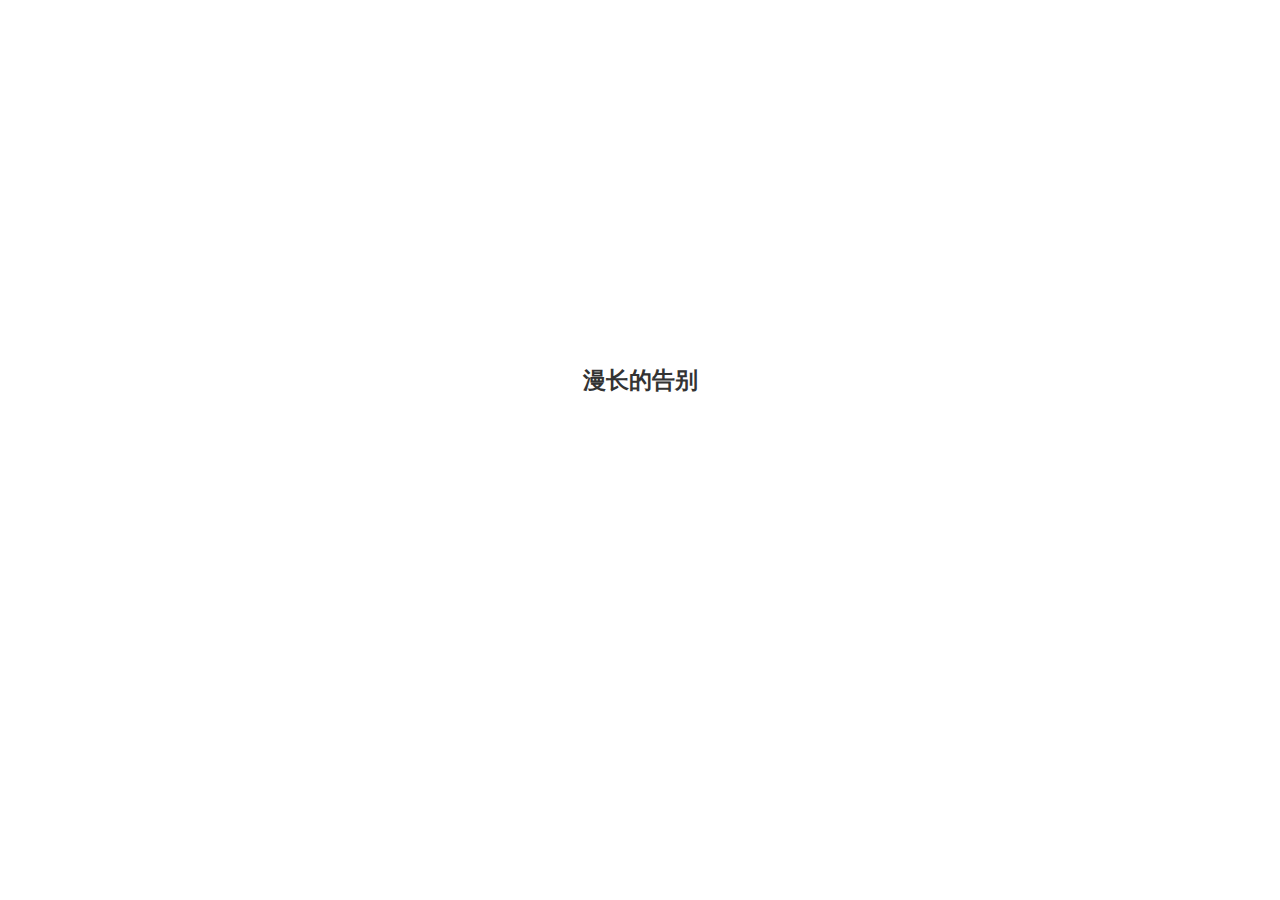
<file: index1.html>
<!DOCTYPE html>
<html lang="en">
<head>
    <meta charset="UTF-8">
    <meta name="viewport" content="width=device-width, initial-scale=1.0">
    <meta http-equiv="X-UA-Compatible" content="ie=edge">
    <title>作业</title>
    <style>
        * {
            margin: 0;
            padding: 0;
            box-sizing: border-box;
        }
        body,
        .item::before {
            background: url('https://www.myitmx.com/usr/themes/Mirages//images/crio-genia-1358402-unsplash.jpg') no-repeat center fixed;
            background-size: cover;
        }
        body {
            height: 100vh;
            width: 100vw;
            display: flex;
            justify-content: center;
            align-items: center;
        }
        .item {
            position: relative;
            width: 60%;
            height: auto;
            padding: 30px;
            border-radius: 10px;
            box-shadow: 0 0 5px 1px #fff;
            color: #fff;
            font-size: 15px;
            font-weight: lighter;
            line-height: 35px;
            overflow: hidden;
        }
        .item::before {
            content: '';
            display: block;
            position: absolute;
            z-index: -1;
            top: 0;
            left: 0;
            right: 0;
            bottom: 0;
            margin: -20px;
            filter: blur(10px);
        }
        h2 {
            text-align:center;
            color:#333;
        }
        p {
            font-size:18px;
            color:#FFFFFF;
            text-decoration:underline;
        }
    </style>
</head>
<body>
    <div class="item">
        <h2>漫长的告别</h2>
        <p>他转身走出去。我望着门关上。我聆听他的脚步顺着仿大理石长廊走开。过了一会儿声音渐小，终于静下来。我还是继续听。听什么？莫非希望他突然止步，转身回来，说服我改变心中的感受？算了，他没有。那是我最后一次见到他。</p>
        <p>我再未见到他们中任何一位——除了警察。还没有人发明告别警察的方法。</p>
    </div>
</body>
</html>
</file>
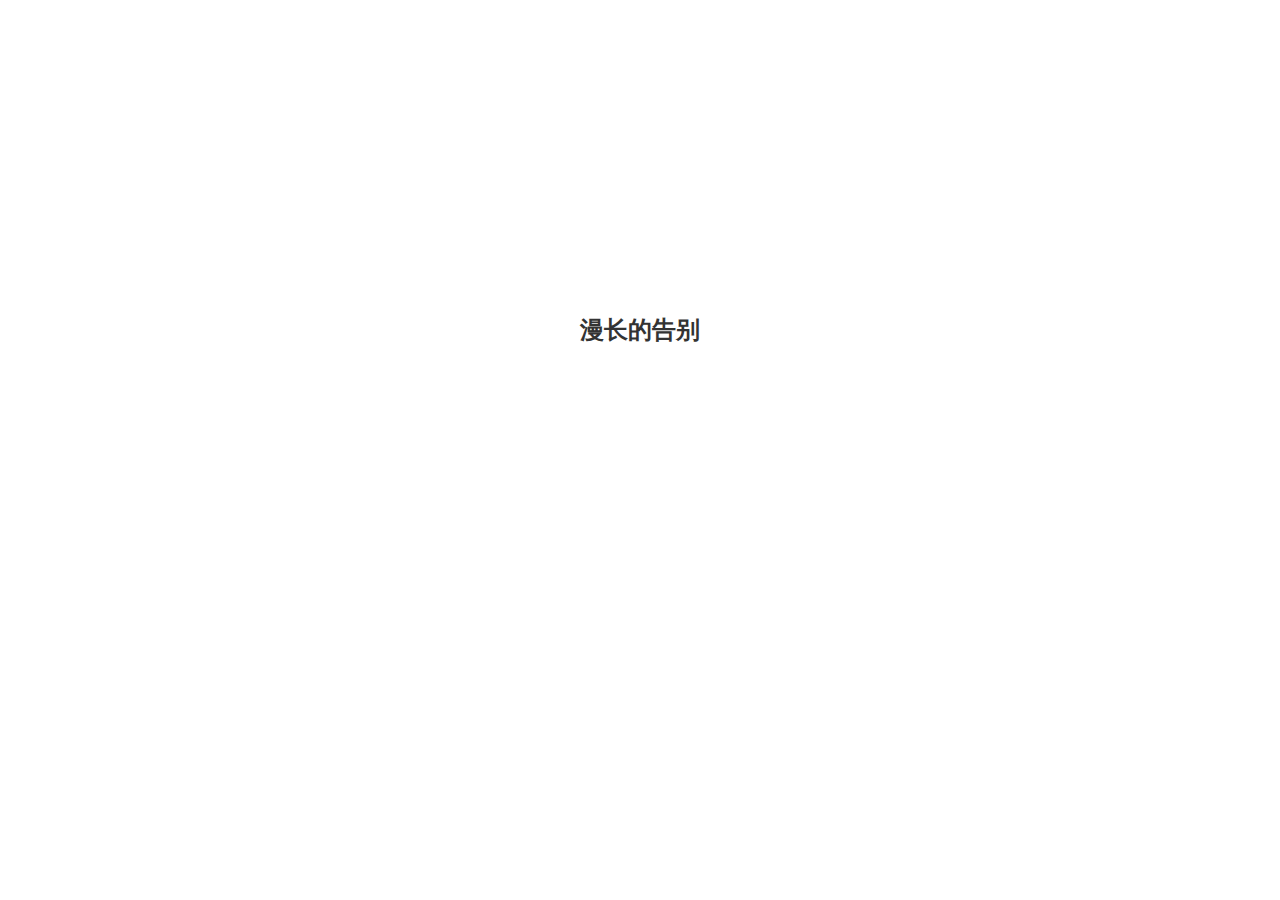
<file: index2.html>
<!DOCTYPE html>
<html lang="en">
<head>
    <meta charset="UTF-8">
    <meta name="viewport" content="width=device-width, initial-scale=1.0">
    <meta http-equiv="X-UA-Compatible" content="ie=edge">
    <title>作业</title>
    <style>
        * {
            margin: 0;
            padding: 0;
            box-sizing: border-box;
        }
        body,
        .item::before {
            background: url('https://www.myitmx.com/usr/themes/Mirages//images/crio-genia-1358402-unsplash.jpg') no-repeat center fixed;
            background-size: cover;
        }
        body {
            height: 100vh;
            width: 100vw;
            display: flex;
            justify-content: center;
            align-items: center;
        }

        h2 {
            text-align:center;
            color:#333;
        }
        p {
            font-size:18px;
            color:#FFFFFF;
            text-decoration:underline;
        }
        .item{
            position: relative;
    width: 300px;
    height: 100%;
    display: flex;
    align-items: center;
    justify-content: center;
    flex-direction: column;
    overflow: hidden;
        }

        .item::before{
            content: "";
    display: block;
    position: absolute;
    z-index: -1;
    top: 0;
    left: 0;
    right: 0;
    bottom: 0;
    filter: blur(10px);
        }
    </style>
</head>
<body>
    <div class="item">
        <h2>漫长的告别</h2>
        <p>他转身走出去。我望着门关上。我聆听他的脚步顺着仿大理石长廊走开。过了一会儿声音渐小，终于静下来。我还是继续听。听什么？莫非希望他突然止步，转身回来，说服我改变心中的感受？算了，他没有。那是我最后一次见到他。</p>
        <p>我再未见到他们中任何一位——除了警察。还没有人发明告别警察的方法。</p>
    </div>
</body>
</html>
</file>
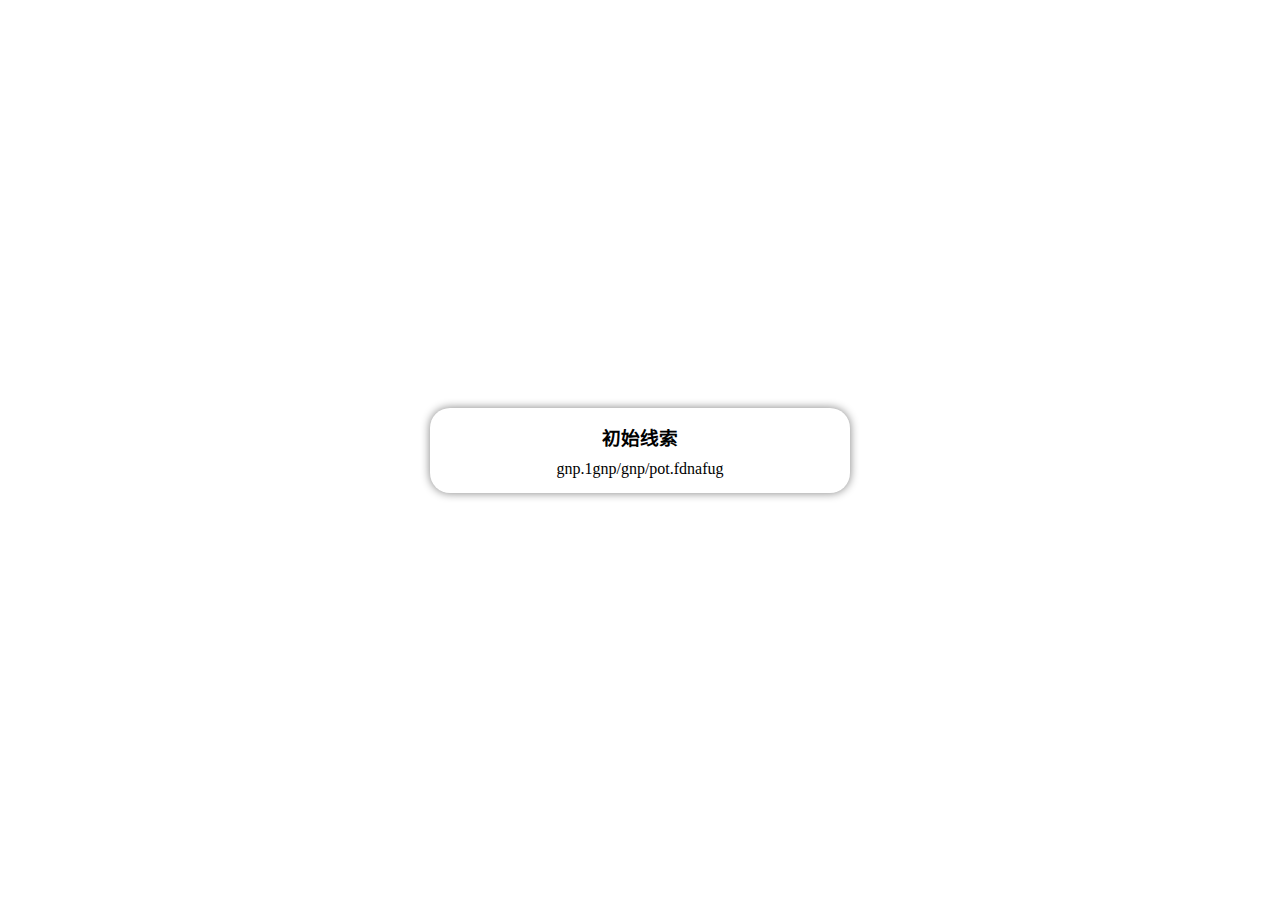
<file: puzzle/Puzzle01.html>
<!DOCTYPE html>
<html lang="zh-CN">
<head>
    <meta charset="UTF-8">
    <meta http-equiv="X-UA-Compatible" content="IE=edge">
    <meta name="viewport" content="width=device-width, initial-scale=1.0">
    <link rel="stylesheet" href="css.css">
    <title>初始线索</title>
</head>
<body>
    <div class="card">
        <h3>初始线索</h3>
        <p>gnp.1gnp/gnp/pot.fdnafug</p>
    </div>
    <div class="block300px"></div>
</body>
</html>
</file>
<file: puzzle/css.css>
body{
    margin: 0;
    padding: 0;
    height: 100vh;
    display: flex;
    flex-direction: column;
    align-items: center;
    justify-content: center;
}

.card{
    margin: 10px;
    padding: 10px;
    
    width: 400px;
    border-radius: 20px;
    background-color: rgb(255, 255, 255);
    box-shadow: gray 0 0 10px;
    display: flex;
    flex-direction: column;
    align-items: center;
    justify-content: center;
}

.card h3,.card p{
    margin: 5px;
}
</file>
